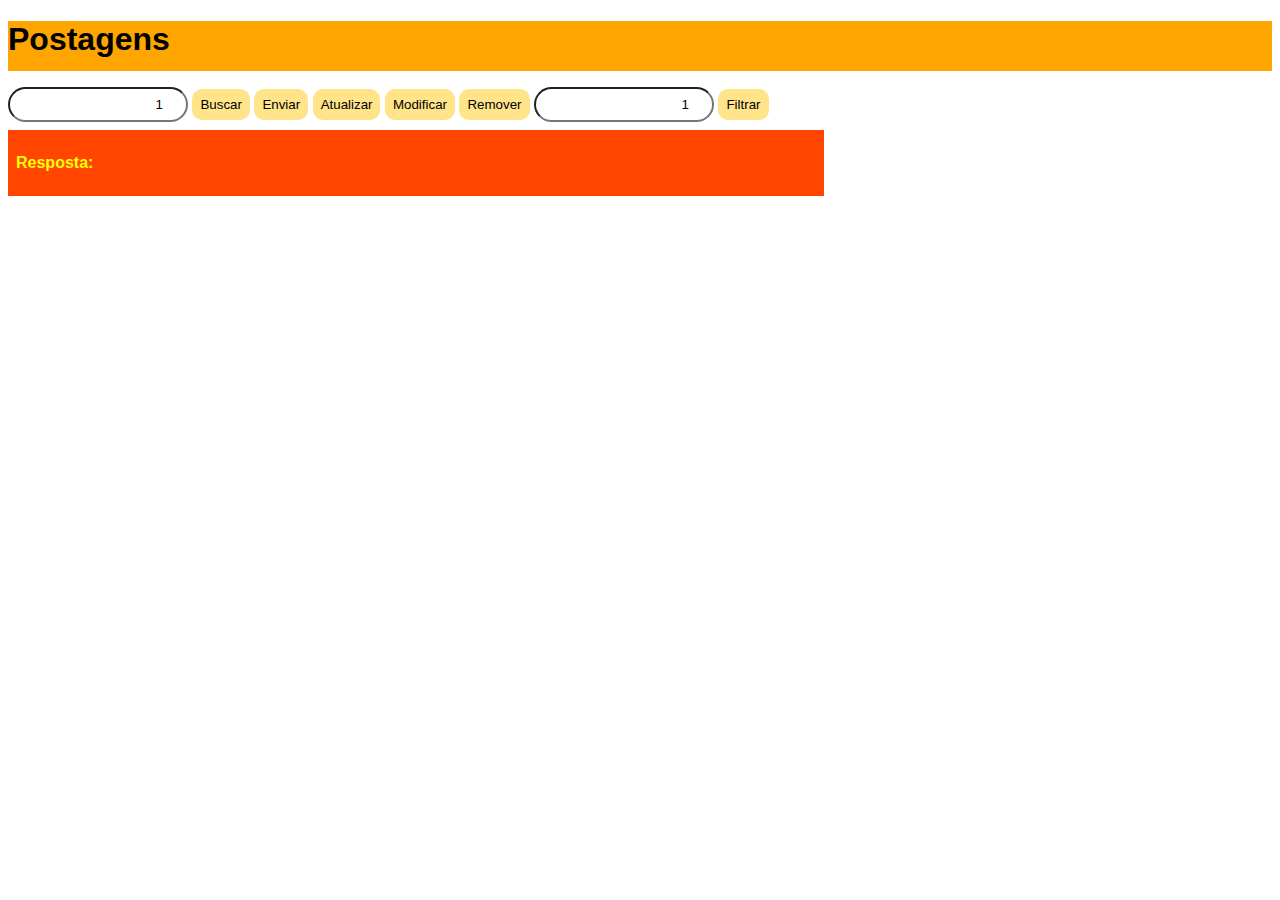
<file: index.html>
<!DOCTYPE html>
<html lang="en">

<head>
    <meta charset="UTF-8">
    <meta name="viewport" content="width=device-width, initial-scale=1.0">
    <title>Document</title>
    <link rel="stylesheet" href="style.css">
</head>

<body>

    <header><h1>Postagens</h1></header>

    <input id="numero" type="number" min="1" max="100" value="1" />
    <button onclick="getPostagem(numero.value)">Buscar</button>
    <button onclick="postPostagens()">Enviar</button>
    <button onclick="atualizarPostagens()">Atualizar</button>
    <button onclick="modificarPostagens(numero.value)">Modificar</button>
    <button onclick="removerPostagem(numero.value)">Remover</button>

    <input id="usuario" type="number" min="1" max="100" value="1" />
    <button onclick="filtrarPostagens(usuario.value)">Filtrar</button>

    <div id="resp">
        <p class="campo">Resposta:</p>
        <p id="respjson"></p>
      </div>

    <script src="app.js"></script>
</body>

</html>
</file>
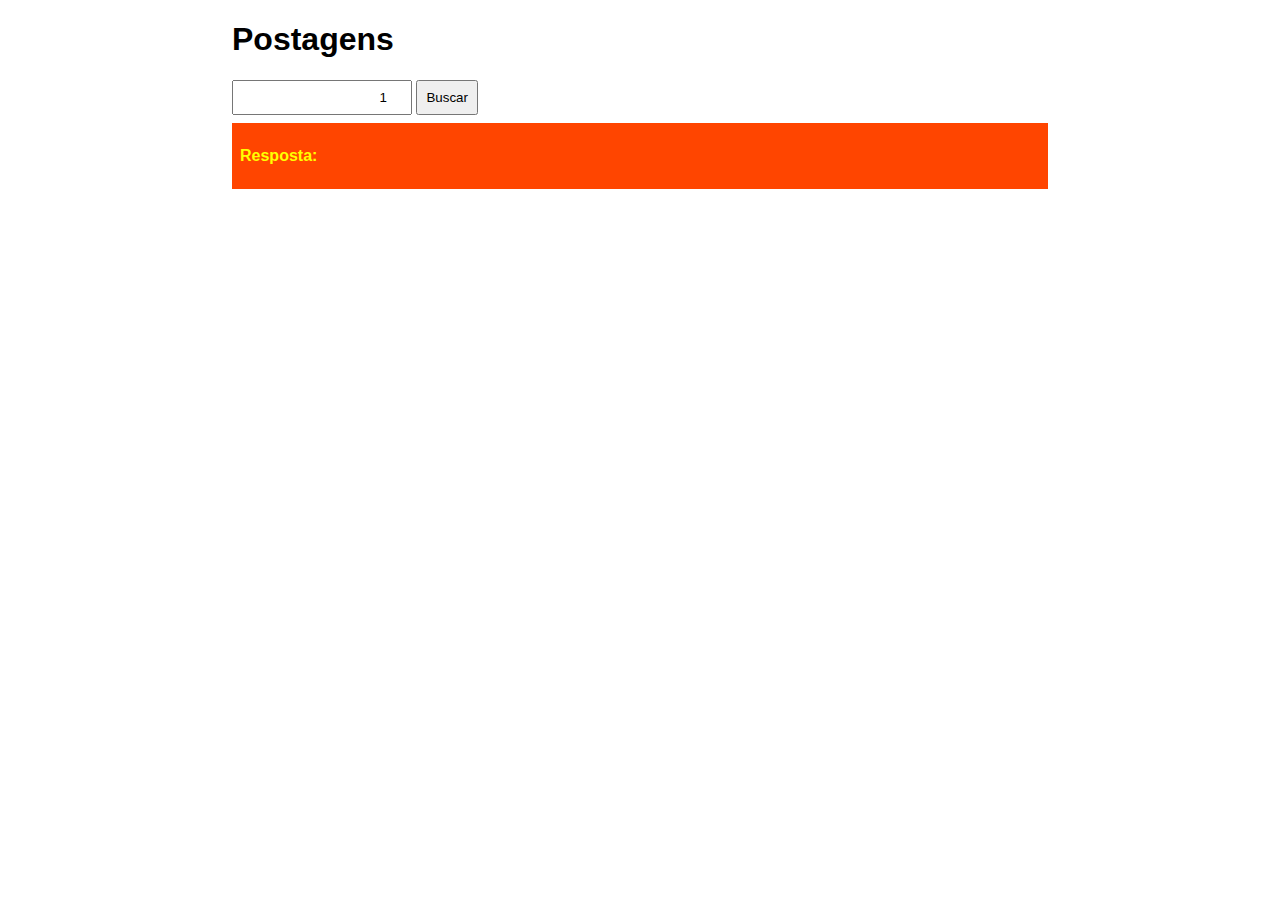
<file: 01-fetch-GET-posts-id.html>
<!DOCTYPE html>
<html lang="pt-br">
  <head>
    <meta charset="UTF-8" />
    <meta name="viewport" content="width=device-width, initial-scale=1.0" />
    <title>fetch</title>
    <style>
      html,
      body {
        font-family: "Segoe UI", Tahoma, Geneva, Verdana, sans-serif;
        font-size: 16px;
      }

      main {
        width: 51rem;
        margin: 1rem auto;
      }

      input[type="number"],
      button {
        text-align: right;
        padding: 0.5rem;
      }

      input[type="number"] {
        width: 10rem;
        margin-bottom: 0.5rem;
      }

      button {
        margin-bottom: 0.5rem;
      }

      #resp {
        padding: 0.5rem;
        background-color: orangered;
        color: white;
        width: 50rem;
      }

      .campo {
        color: yellow;
        font-weight: bold;
      }
    </style>

    <script>
      function imprime(objeto) {
        var mensagem = `
      <br>
      {
        <br>
        "<span class='campo'>id</span>": ${objeto.id},
        <br>
        "<span class='campo'>userId</span>": ${objeto.userId},
        <br>
        "<span class='campo'>title</span>": ${objeto.title},
        <br>
        "<span class='campo'>body</span>": ${objeto.body}
        <br>
      }
      <br>`;

        return mensagem;
      }

      async function getPostagem(id) {
        await fetch(`https://jsonplaceholder.typicode.com/posts/${id}`)
          .then((response) => response.json())
          .then((json) => {
            console.log(json);
            respjson.innerHTML = imprime(json);
          });
      }
    </script>
  </head>

  <body>
    <main>
      <h1>Postagens</h1>

      <input id="numero" type="number" min="1" max="100" value="1" />
      <button onclick="getPostagem(numero.value)">Buscar</button>

      <div id="resp">
        <p class="campo">Resposta:</p>
        <p id="respjson"></p>
      </div>
    </main>
  </body>
</html>
</file>
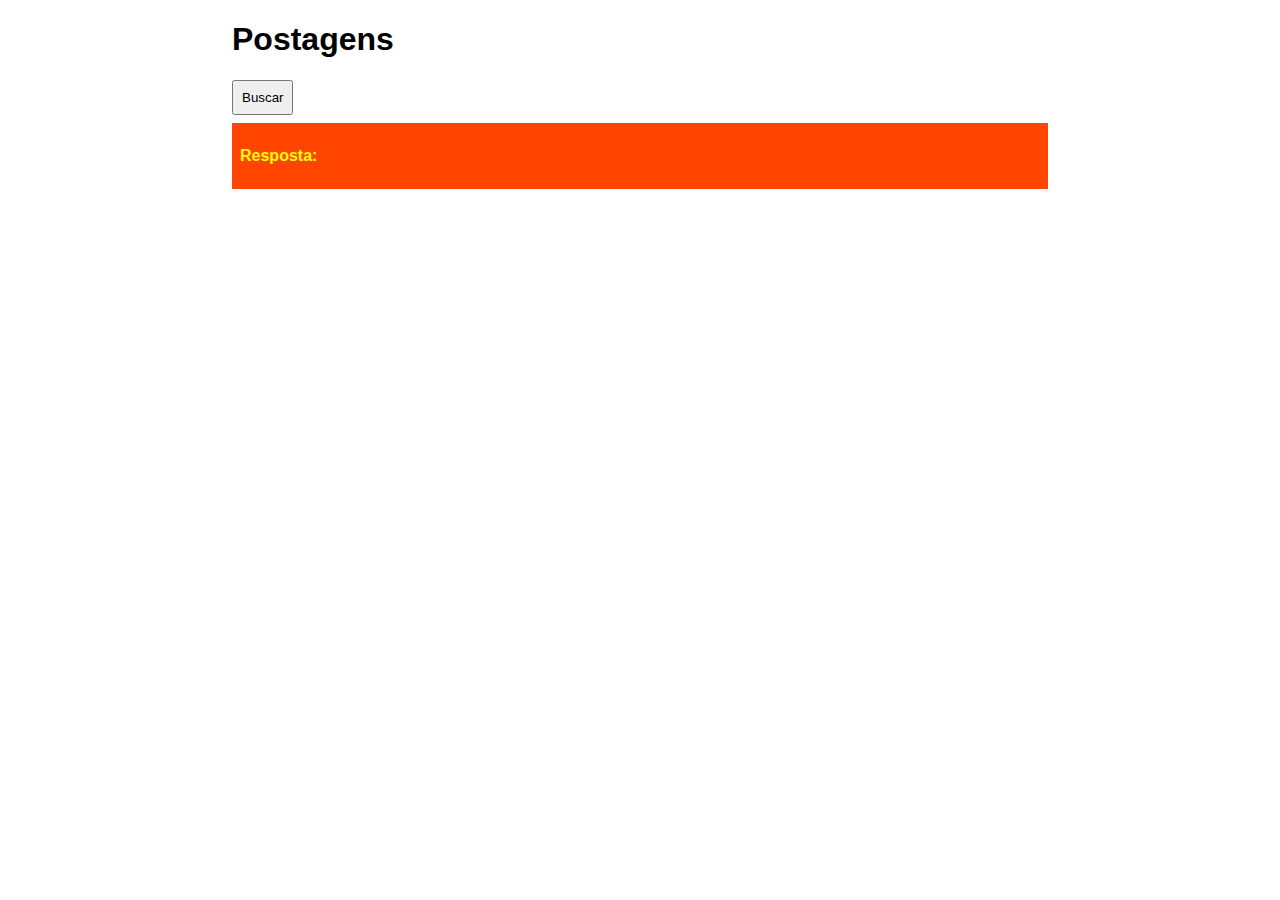
<file: 02-fetch-GET-posts.html>
<!DOCTYPE html>
<html lang="pt-br">
  <head>
    <meta charset="UTF-8" />
    <meta name="viewport" content="width=device-width, initial-scale=1.0" />
    <title>fetch</title>
    <style>
      html,
      body {
        font-family: "Segoe UI", Tahoma, Geneva, Verdana, sans-serif;
        font-size: 16px;
      }

      main {
        width: 51rem;
        margin: 1rem auto;
      }

      button {
        text-align: right;
        padding: 0.5rem;
        margin-bottom: 0.5rem;
      }

      #resp {
        padding: 0.5rem;
        background-color: orangered;
        color: white;
        width: 50rem;
      }

      .campo {
        color: yellow;
        font-weight: bold;
      }
    </style>

    <script>
      function imprime(objeto) {
        var mensagem;

        objeto.forEach(function (obj) {
          mensagem += `
        <br>
        {
          <br>
          "<span class='campo'>id</span>": ${obj.id},
          <br>
          "<span class='campo'>userId</span>": ${obj.userId},
          <br>
          "<span class='campo'>title</span>": ${obj.title},
          <br>
          "<span class='campo'>body</span>": ${obj.body}
          <br>
        },
        <br>`;
        });

        return mensagem;
      }

      async function getPostagens() {
        await fetch(`https://jsonplaceholder.typicode.com/posts`)
          .then((response) => response.json())
          .then((json) => {
            console.log(json);
            respjson.innerHTML = imprime(json);
          });
      }
    </script>
  </head>

  <body>
    <main>
      <h1>Postagens</h1>

      <button onclick="getPostagens()">Buscar</button>

      <div id="resp">
        <p class="campo">Resposta:</p>
        <p id="respjson"></p>
      </div>
    </main>
  </body>
</html>
</file>
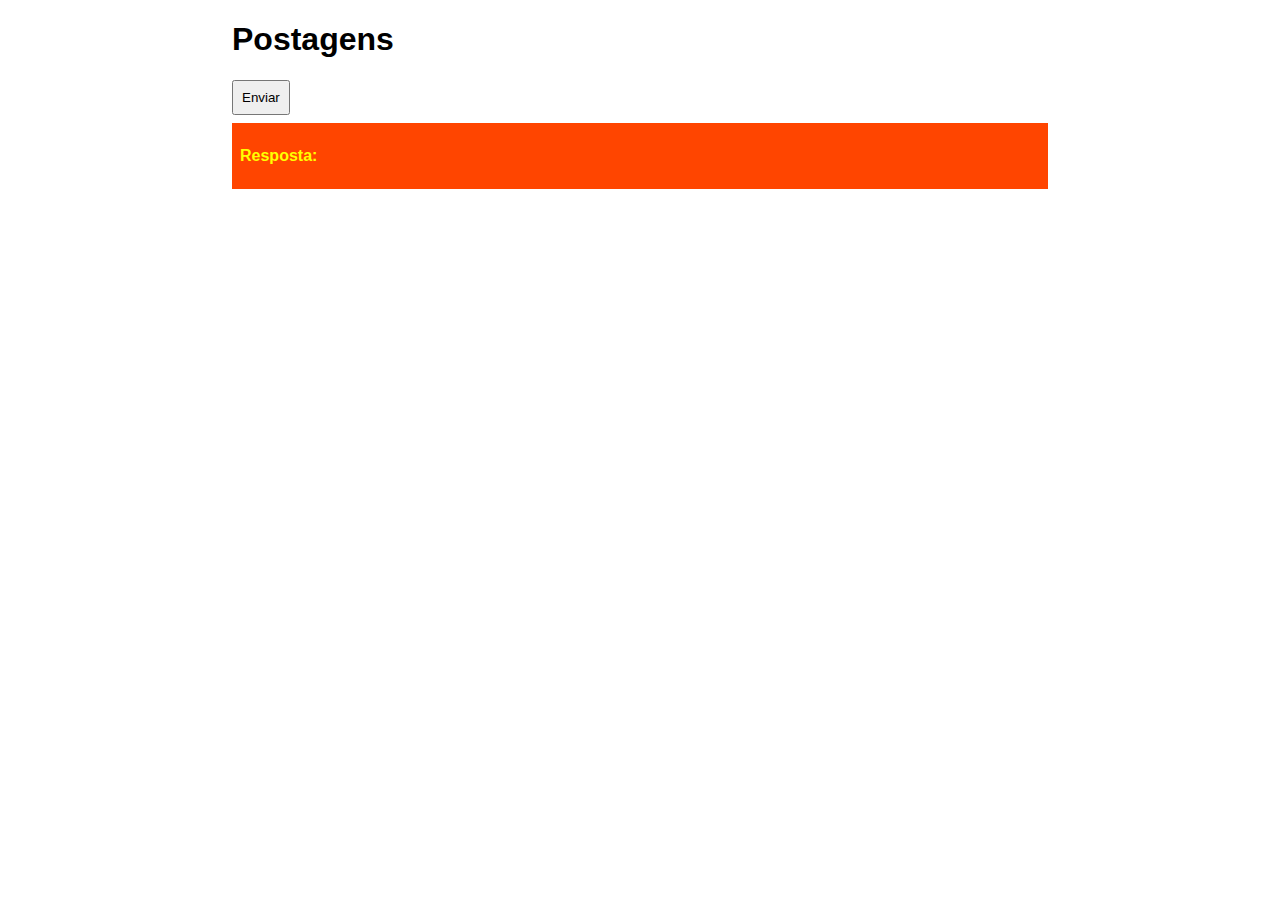
<file: 03-fetch-POST-posts.html>
<!DOCTYPE html>
<html lang="pt-br">
  <head>
    <meta charset="UTF-8" />
    <meta name="viewport" content="width=device-width, initial-scale=1.0" />
    <title>fetch</title>
    <style>
      html,
      body {
        font-family: "Segoe UI", Tahoma, Geneva, Verdana, sans-serif;
        font-size: 16px;
      }

      main {
        width: 51rem;
        margin: 1rem auto;
      }

      button {
        text-align: right;
        padding: 0.5rem;
        margin-bottom: 0.5rem;
      }

      #resp {
        padding: 0.5rem;
        background-color: orangered;
        color: white;
        width: 50rem;
      }

      .campo {
        color: yellow;
        font-weight: bold;
      }
    </style>

    <script>
      function imprime(objeto) {
        var mensagem = `
      <br>
      {
        <br>
        "<span class='campo'>id</span>": ${objeto.id},
        <br>
        "<span class='campo'>userId</span>": ${objeto.userId},
        <br>
        "<span class='campo'>title</span>": ${objeto.title},
        <br>
        "<span class='campo'>body</span>": ${objeto.body}
        <br>
      }
      <br>`;

        return mensagem;
      }

      async function postPostagens() {
        fetch("https://jsonplaceholder.typicode.com/posts", {
          method: "POST",
          headers: {
            "Content-type": "application/json; charset=UTF-8",
          },
          body: JSON.stringify({
            title: "Nova Postagem",
            body: "Essa é a minha mais nova postagem! :D",
            userId: 1,
          }),
        })
          .then((response) => response.json())
          .then((json) => {
            console.log(json);
            respjson.innerHTML = imprime(json);
          });
      }
    </script>
  </head>

  <body>
    <main>
      <h1>Postagens</h1>

      <button onclick="postPostagens()">Enviar</button>

      <div id="resp">
        <p class="campo">Resposta:</p>
        <p id="respjson"></p>
      </div>
    </main>
  </body>
</html>
</file>
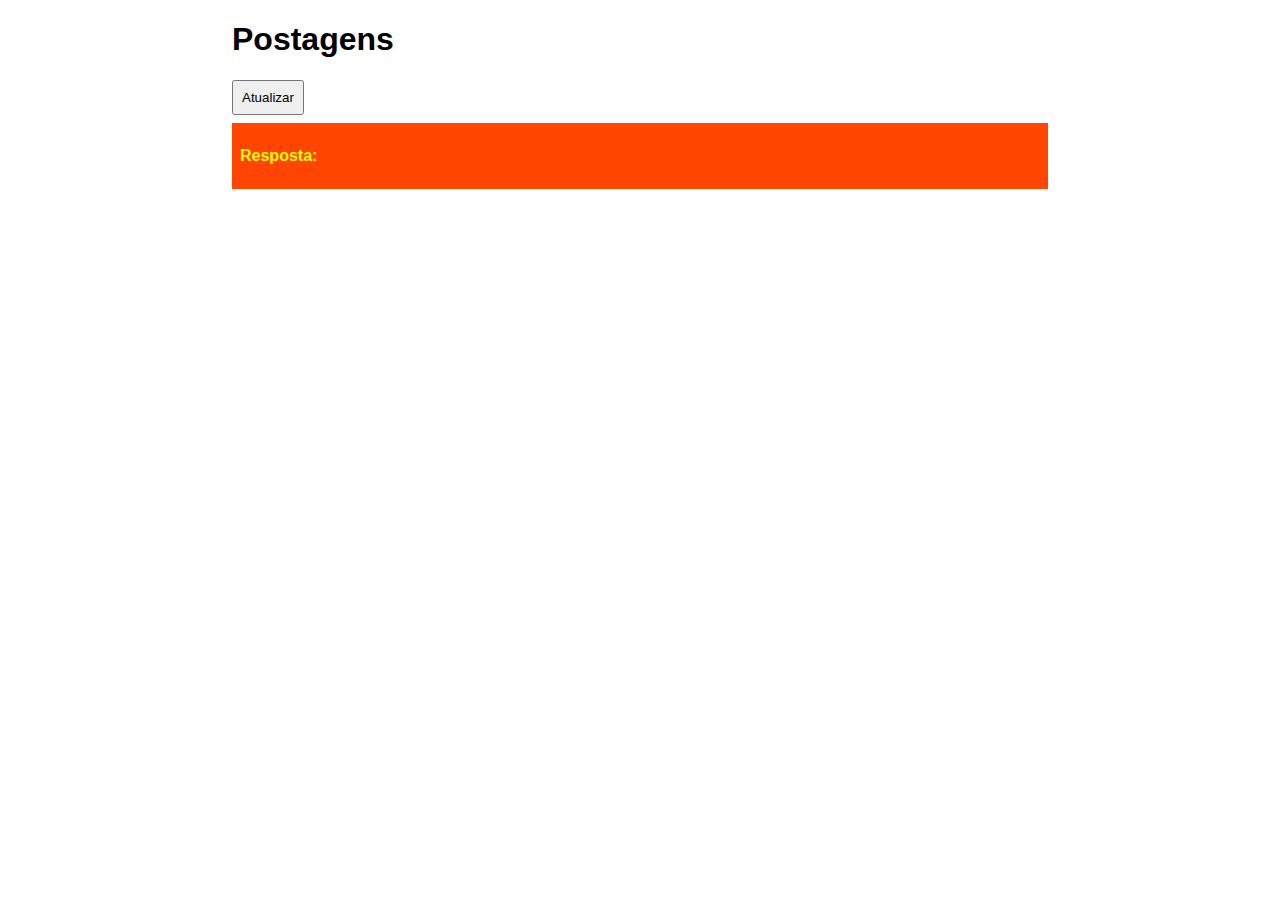
<file: 04-fetch-PUT-posts-id.html>
<!DOCTYPE html>
<html lang="pt-br">
  <head>
    <meta charset="UTF-8" />
    <meta name="viewport" content="width=device-width, initial-scale=1.0" />
    <title>fetch</title>
    <style>
      html,
      body {
        font-family: "Segoe UI", Tahoma, Geneva, Verdana, sans-serif;
        font-size: 16px;
      }

      main {
        width: 51rem;
        margin: 1rem auto;
      }

      button {
        text-align: right;
        padding: 0.5rem;
        margin-bottom: 0.5rem;
      }

      #resp {
        padding: 0.5rem;
        background-color: orangered;
        color: white;
        width: 50rem;
      }

      .campo {
        color: yellow;
        font-weight: bold;
      }
    </style>

    <script>
      function imprime(objeto) {
        var mensagem = `
      <br>
      {
        <br>
        "<span class='campo'>id</span>": ${objeto.id},
        <br>
        "<span class='campo'>userId</span>": ${objeto.userId},
        <br>
        "<span class='campo'>title</span>": ${objeto.title},
        <br>
        "<span class='campo'>body</span>": ${objeto.body}
        <br>
      }
      <br>`;

        return mensagem;
      }

      async function atualizarPostagens() {
        fetch("https://jsonplaceholder.typicode.com/posts/1", {
          method: "PUT",
          headers: {
            "Content-type": "application/json; charset=UTF-8",
          },
          body: JSON.stringify({
            id: 1,
            title: "Minha Mais Nova Postagem",
            body: "Essa é a atualização da minha mais nova postagem! :D",
            userId: 1,
          }),
        })
          .then((response) => response.json())
          .then((json) => {
            console.log(json);
            respjson.innerHTML = imprime(json);
          });
      }
    </script>
  </head>

  <body>
    <main>
      <h1>Postagens</h1>

      <button onclick="atualizarPostagens()">Atualizar</button>

      <div id="resp">
        <p class="campo">Resposta:</p>
        <p id="respjson"></p>
      </div>
    </main>
  </body>
</html>
</file>
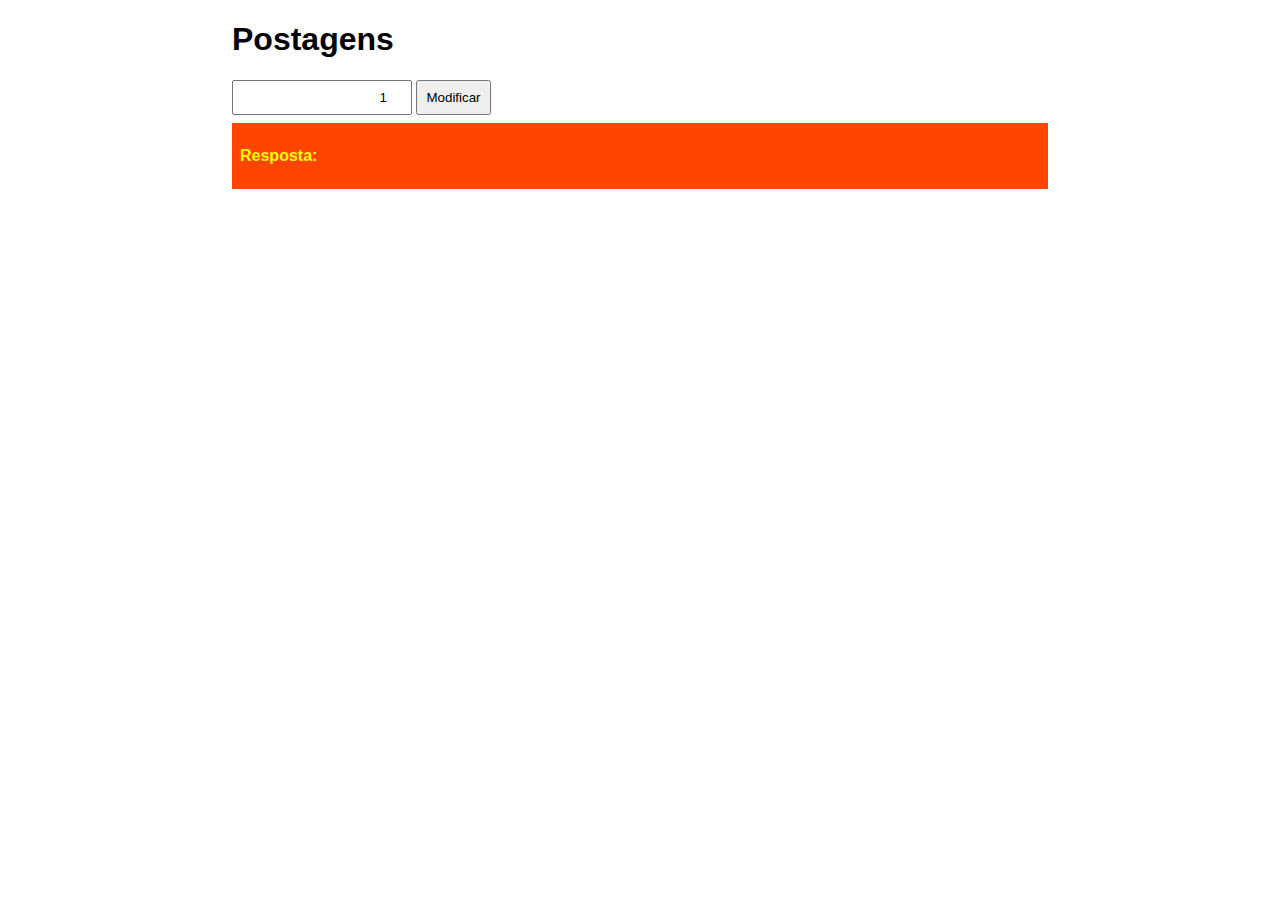
<file: 05-fetch-PATCH-posts-id.html>
<!DOCTYPE html>
<html lang="pt-br">
  <head>
    <meta charset="UTF-8" />
    <meta name="viewport" content="width=device-width, initial-scale=1.0" />
    <title>fetch</title>
    <style>
      html,
      body {
        font-family: "Segoe UI", Tahoma, Geneva, Verdana, sans-serif;
        font-size: 16px;
      }

      main {
        width: 51rem;
        margin: 1rem auto;
      }

      input[type="number"],
      button {
        text-align: right;
        padding: 0.5rem;
      }

      input[type="number"] {
        width: 10rem;
        margin-bottom: 0.5rem;
      }

      button {
        margin-bottom: 0.5rem;
      }

      #resp {
        padding: 0.5rem;
        background-color: orangered;
        color: white;
        width: 50rem;
      }

      .campo {
        color: yellow;
        font-weight: bold;
      }
    </style>

    <script>
      function imprime(objeto) {
        var mensagem = `
      <br>
      {
        <br>
        "<span class='campo'>id</span>": ${objeto.id},
        <br>
        "<span class='campo'>userId</span>": ${objeto.userId},
        <br>
        "<span class='campo'>title</span>": ${objeto.title},
        <br>
        "<span class='campo'>body</span>": ${objeto.body}
        <br>
      }
      <br>`;

        return mensagem;
      }

      async function modificarPostagens(id) {
        fetch(`https://jsonplaceholder.typicode.com/posts/${id}`, {
          method: "PATCH",
          headers: {
            "Content-type": "application/json; charset=UTF-8",
          },
          body: JSON.stringify({
            title: "Essa é a modificação da minha mais nova postagem! :D",
          }),
        })
          .then((response) => response.json())
          .then((json) => {
            console.log(json);
            respjson.innerHTML = imprime(json);
          });
      }
    </script>
  </head>

  <body>
    <main>
      <h1>Postagens</h1>

      <input id="numero" type="number" min="1" max="100" value="1" />
      <button onclick="modificarPostagens(numero.value)">Modificar</button>

      <div id="resp">
        <p class="campo">Resposta:</p>
        <p id="respjson"></p>
      </div>
    </main>
  </body>
</html>
</file>
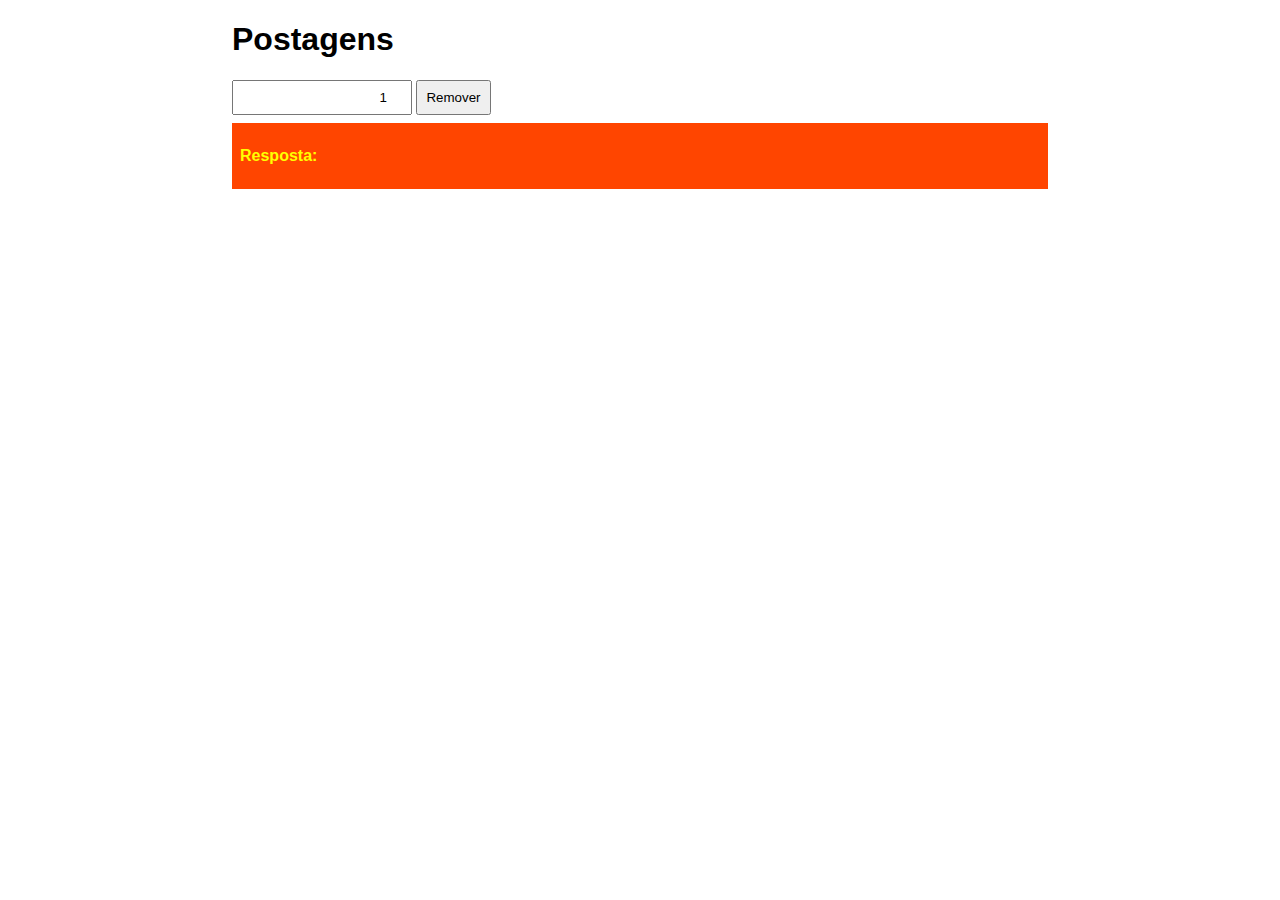
<file: 06-fetch-DELETE-posts-id.html>
<!DOCTYPE html>
<html lang="pt-br">
  <head>
    <meta charset="UTF-8" />
    <meta name="viewport" content="width=device-width, initial-scale=1.0" />
    <title>fetch</title>
    <style>
      html,
      body {
        font-family: "Segoe UI", Tahoma, Geneva, Verdana, sans-serif;
        font-size: 16px;
      }

      main {
        width: 51rem;
        margin: 1rem auto;
      }

      input[type="number"],
      button {
        text-align: right;
        padding: 0.5rem;
      }

      input[type="number"] {
        width: 10rem;
        margin-bottom: 0.5rem;
      }

      button {
        margin-bottom: 0.5rem;
      }

      #resp {
        padding: 0.5rem;
        background-color: orangered;
        color: white;
        width: 50rem;
      }

      .campo {
        color: yellow;
        font-weight: bold;
      }
    </style>

    <script>
      function imprime(objeto) {
        var mensagem = `
      <br>
      {
        <br>
        "<span class='campo'>id</span>": ${objeto.id},
        <br>
        "<span class='campo'>userId</span>": ${objeto.userId},
        <br>
        "<span class='campo'>title</span>": ${objeto.title},
        <br>
        "<span class='campo'>body</span>": ${objeto.body}
        <br>
      }
      <br>`;

        return mensagem;
      }

      async function removerPostagem(id) {
        fetch(`https://jsonplaceholder.typicode.com/posts/${id}`, {
          method: "DELETE",
        })
          .then((response) => response.json())
          .then((json) => {
            console.log(json);
            respjson.innerHTML = imprime(json);
          });
      }
    </script>
  </head>

  <body>
    <main>
      <h1>Postagens</h1>

      <input id="numero" type="number" min="1" max="100" value="1" />
      <button onclick="removerPostagem(numero.value)">Remover</button>

      <div id="resp">
        <p class="campo">Resposta:</p>
        <p id="respjson"></p>
      </div>
    </main>
  </body>
</html>
</file>
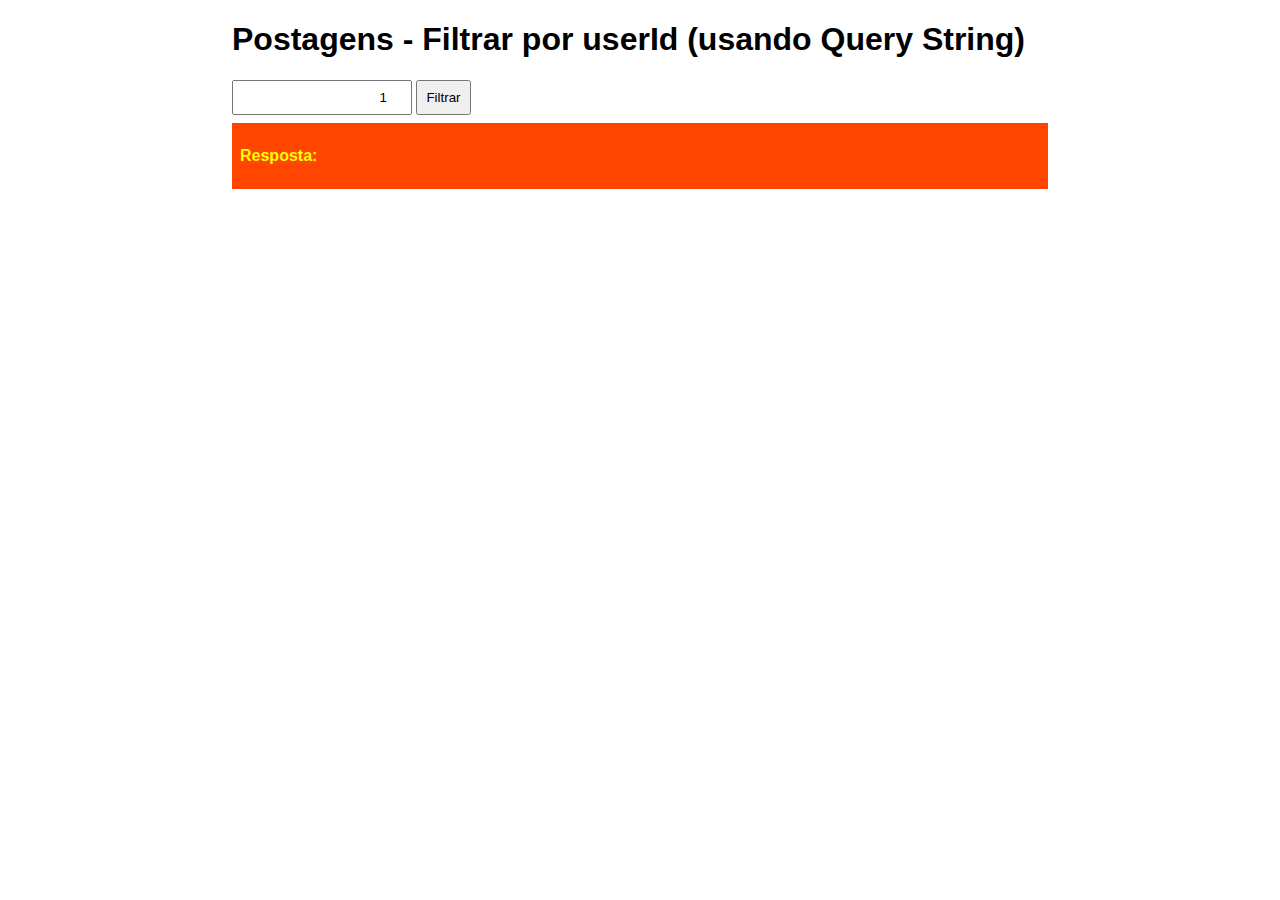
<file: 07-fetch-FILTRAR-posts-id.html>
<!DOCTYPE html>
<html lang="pt-br">
  <head>
    <meta charset="UTF-8" />
    <meta name="viewport" content="width=device-width, initial-scale=1.0" />
    <title>fetch</title>
    <style>
      html,
      body {
        font-family: "Segoe UI", Tahoma, Geneva, Verdana, sans-serif;
        font-size: 16px;
      }

      main {
        width: 51rem;
        margin: 1rem auto;
      }

      input[type="number"],
      button {
        text-align: right;
        padding: 0.5rem;
      }

      input[type="number"] {
        width: 10rem;
        margin-bottom: 0.5rem;
      }

      button {
        margin-bottom: 0.5rem;
      }

      #resp {
        padding: 0.5rem;
        background-color: orangered;
        color: white;
        width: 50rem;
      }

      .campo {
        color: yellow;
        font-weight: bold;
      }
    </style>

    <script>
      function imprime(objeto) {
        var mensagem;

        objeto.forEach(function (obj) {
          mensagem += `
        <br>
        {
          <br>
          "<span class='campo'>id</span>": ${obj.id},
          <br>
          "<span class='campo'>userId</span>": ${obj.userId},
          <br>
          "<span class='campo'>title</span>": ${obj.title},
          <br>
          "<span class='campo'>body</span>": ${obj.body}
          <br>
        },
        <br>`;
        });

        return mensagem;
      }

      async function filtrarPostagens(id) {
        fetch(`https://jsonplaceholder.typicode.com/posts?userId=${id}`)
          .then((response) => response.json())
          .then((json) => {
            console.log(json);
            respjson.innerHTML = imprime(json);
          });
      }
    </script>
  </head>

  <body>
    <main>
      <h1>Postagens - Filtrar por userId (usando Query String)</h1>

      <input id="usuario" type="number" min="1" max="10" value="1" />
      <button onclick="filtrarPostagens(usuario.value)">Filtrar</button>

      <div id="resp">
        <p class="campo">Resposta:</p>
        <p id="respjson"></p>
      </div>
    </main>
  </body>
</html>
</file>
<file: style.css>
html,
body {
  font-family: "Segoe UI", Tahoma, Geneva, Verdana, sans-serif;
  font-size: 16px;
}

header{
  width: 100%;
  height: 50px;
  background-color: orange;
}

main {
  width: 51rem;
  margin: 1rem auto;
}

input[type="number"],
button {
  text-align: right;
  padding: 0.5rem;
  margin-top: 1rem
}

button{
  margin-bottom: 0.5rem;
  background-color: rgb(255, 228, 138);
  border-radius: 10px;
  border: none;
}

button:hover{
  background-color: rgb(253, 212, 75);
}

input[type="number"] {
  width: 10rem;
  margin-bottom: 0.5rem;
  border-radius: 20px;
}

#resp {
  padding: 0.5rem;
  background-color: orangered;
  color: white;
  width: 50rem;
}

.campo {
  color: yellow;
  font-weight: bold;
}
</file>
